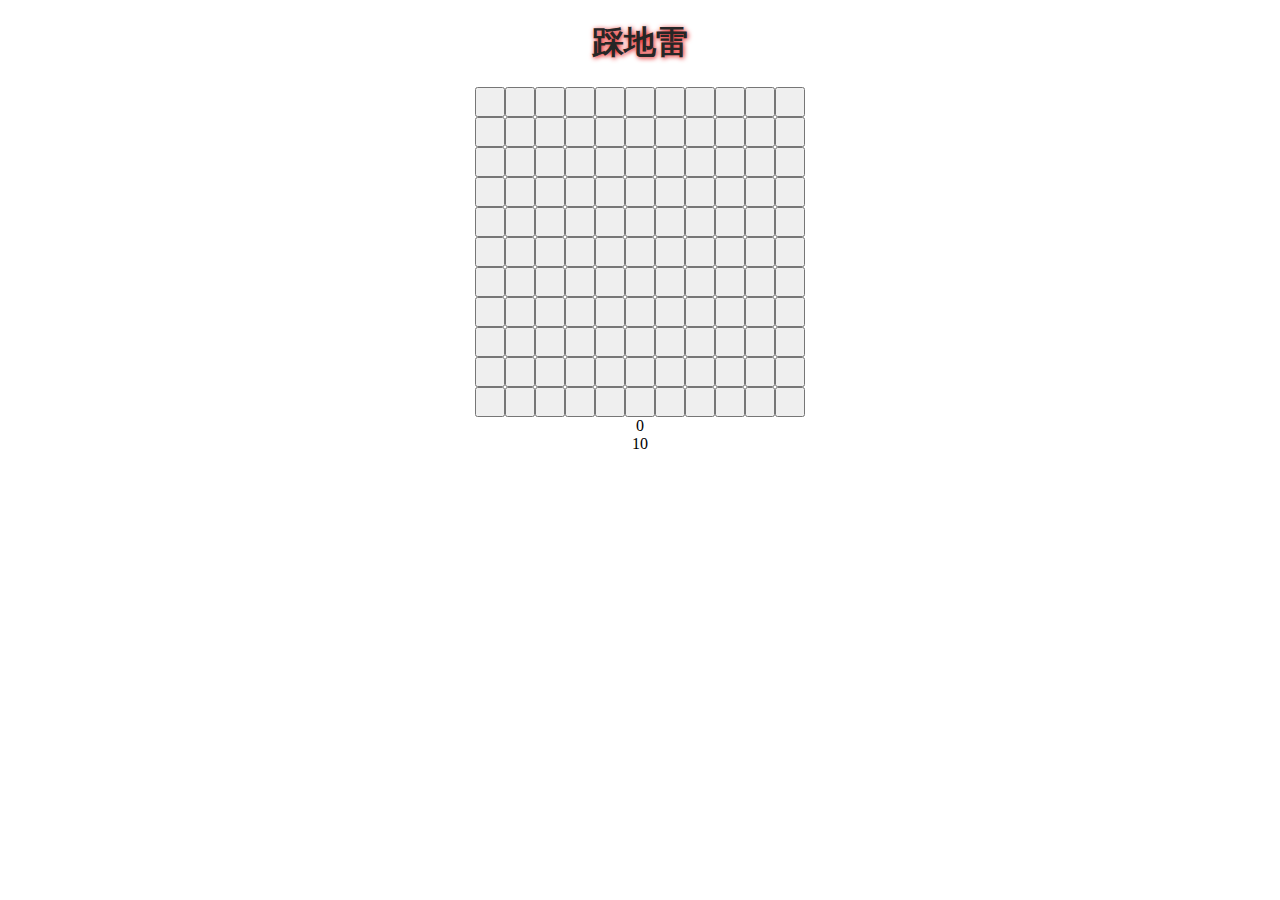
<file: index.html>
<!DOCTYPE html>
<html>
  <head>
  <title>踩地雷</title>
  <meta http-equiv="Content-Type"content="text/html"charset="utf-8">
  <script type="text/javascript" src="http://code.jquery.com/jquery-2.1.4.min.js"></script>
  <style type="text/css">
    body{
       background-image:url( ' https://files.yande.re/jpeg/953be7b4cad73fdb81bdef2e7e95a9b2/yande.re%20324086%20kantai_collection%20nagato_%28kancolle%29%20naitou_ryu%20sake%20tagme%20thighhighs.jpg ' );
      　background-repeat:no-repeat;
      　
    }
    h1{
      filter: glow(color:blue, strength=2); color:#262626; font-weight:900; text-shadow: 1px 1px 5px #E00000;
    }
    

    
  </style>
    <script>
      numMines=10;  
      mineWidth=11; 
      mineHeight=11;  

      numCellsClicked=0;  
      bombs=new Array();  
      function run(){
        mine=document.getElementById('mine'); 

        for(i=0;i!=mineWidth;i++){
          for(j=0;j!=mineHeight;j++){
            cell=document.createElement('button');  
            cell.setAttribute('id',i + '_' + j);  
            cell.setAttribute('onclick','sweep(this)'); 
            cell.setAttribute('oncontextmenu','mark(this)');  
            cell.innerHTML='&nbsp;';  
            mine.appendChild(cell);   
          }
          mine.innerHTML=mine.innerHTML+'<BR/>';  
        }

        document.getElementById('remain').innerHTML = numMines; 

        for(i=0;i!=mineWidth;i++){  //設定地雷陣列的預設值為0
          bombs[i]=new Array();
          for(j=0;j!=mineHeight;j++){
            bombs[i][j]=0;
          }
        }
      }
      function rand(q){
        return Math.floor(Math.random()*(q));
      }     
      function sweep(obj){
        direction_i=parseInt(obj.id.split('_')[0]); //obj的row座標
        direction_j=parseInt(obj.id.split('_')[1]); //obj的column座標
        if(numCellsClicked==0){
          timer();  //第一次踩雷, 開始讀秒
          count=0;
          while(count!=10){ //用亂數配置地雷
            i=rand(mineWidth);
            j=rand(mineHeight);
            if(bombs[i][j]!=1 && i!=direction_i && j!=direction_j){
              count++;
              bombs[i][j]=1;
            }
          }
        }

        if(obj.innerHTML=='O')  //己經標記了
          return;       

        if(bombs[direction_i][direction_j]==1){ //踩到地雷
          clearTimeout(gameTimer);
          obj.innerHTML='X';
          return;
        }

        numCellsClicked++;  //踩過的數量加一

        sum=0;
        
      if(direction_i-1>=0)
      { 
          sum = sum + bombs[direction_i-1][direction_j]; 
          if(direction_j-1>=0)  
            sum = sum + bombs[direction_i-1][direction_j-1];
          if(direction_j+1<mineWidth) 
            sum = sum + bombs[direction_i-1][direction_j+1];
    }
     if(direction_i+1<mineHeight)
  { 
          sum = sum + bombs[direction_i-1][direction_j]; 
          if(direction_j-1>=0)  
            sum = sum + bombs[direction_i+1][direction_j-1];
          if(direction_j+1<mineWidth) 
            sum = sum + bombs[direction_i+1][direction_j+1];
    }

        obj.innerHTML=sum;
        obj.setAttribute('disabled','disabled');

        if(numCellsClicked==mineWidth*mineHeight-numMines){ //破關
          alert('破關!');
          clearTimeout(gameTimer);
        }
      }
      function timer(obj){
        timer1=document.getElementById('timer');  //取得計數器
        timer1.innerHTML = parseInt(timer1.innerHTML) + 1;  //把裡面的值加1
        gameTimer=setTimeout('timer()',1000); //設定定時器, 每一秒執行一次timer()
      }
      function mark(obj){
        marked=document.getElementById('remain');
        if(obj.innerHTML=='O'){ //取消標記
          obj.removeAttribute('disabled');  //取消disabled
          obj.innerHTML='&nbsp;'; //還原內容
          if(parseInt(marked.innerHTML)-1>=0)
            marked.innerHTML = parseInt(marked.innerHTML)+1;
        }else{
          obj.innerHTML='O';  //標記
          marked.innerHTML = parseInt(marked.innerHTML)-1;
        }
      }
    </script>
    <style>
      button{
        width:30px;
        height:30px;
      }
      button[disabled=disabled]{
        background-color:white;
      }
    </style>
  </head>
  <body onload="run()" onContextMenu="window.event.returnValue=false">
  <h1 align="center" src="">踩地雷</h1>
    <div id="mine" align="center"></div>
    <div id="timer"align="center">0</div>
    <div id="remain"align="center">0</div>
  </body>
</html>
</file>
